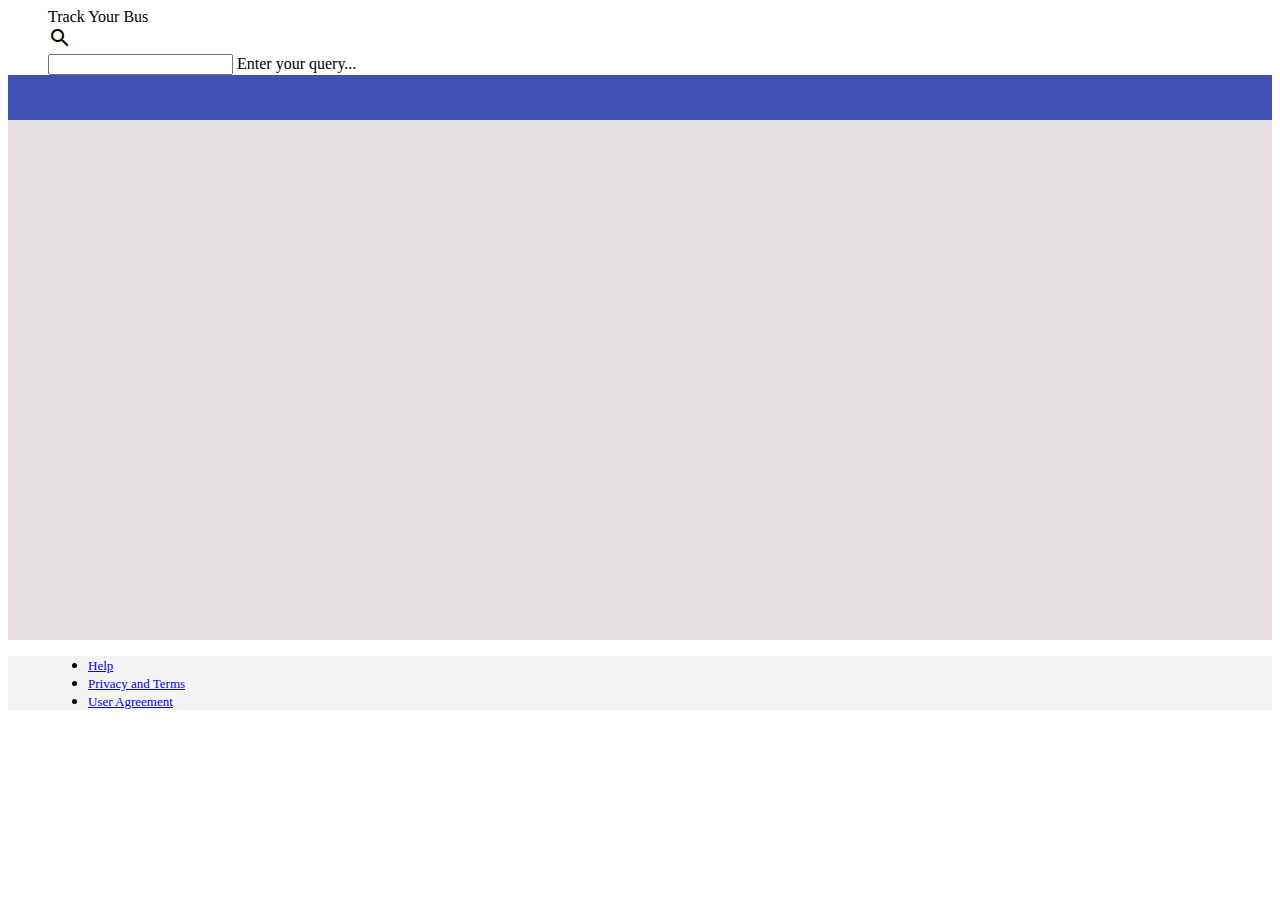
<file: index2.html>
<!doctype html>
<!--
  Material Design Lite
  Copyright 2015 Google Inc. All rights reserved.

  Licensed under the Apache License, Version 2.0 (the "License");
  you may not use this file except in compliance with the License.
  You may obtain a copy of the License at

      https://www.apache.org/licenses/LICENSE-2.0

  Unless required by applicable law or agreed to in writing, software
  distributed under the License is distributed on an "AS IS" BASIS,
  WITHOUT WARRANTIES OR CONDITIONS OF ANY KIND, either express or implied.
  See the License for the specific language governing permissions and
  limitations under the License
-->
<html lang="en">
  <head>
    <meta charset="utf-8">
    <meta http-equiv="X-UA-Compatible" content="IE=edge">
    <meta name="description" content="A front-end template that helps you build fast, modern mobile web apps.">
    <meta name="viewport" content="width=device-width, initial-scale=1.0, minimum-scale=1.0">
    <title>Track Your Bus</title>

    <!-- Add to homescreen for Chrome on Android -->
    <meta name="mobile-web-app-capable" content="yes">
    <link rel="icon" sizes="192x192" href="images/android-desktop.png">

    <!-- Add to homescreen for Safari on iOS -->
    <meta name="apple-mobile-web-app-capable" content="yes">
    <meta name="apple-mobile-web-app-status-bar-style" content="black">
    <meta name="apple-mobile-web-app-title" content="Material Design Lite">
    <link rel="apple-touch-icon-precomposed" href="images/ios-desktop.png">

    <!-- Tile icon for Win8 (144x144 + tile color) -->
    <meta name="msapplication-TileImage" content="images/touch/ms-touch-icon-144x144-precomposed.png">
    <meta name="msapplication-TileColor" content="#3372DF">

    <link rel="shortcut icon" href="images/favicon.png">

    <!-- SEO: If your mobile URL is different from the desktop URL, add a canonical link to the desktop page https://developers.google.com/webmasters/smartphone-sites/feature-phones -->
    <!--
    <link rel="canonical" href="http://www.example.com/">
    -->

    <link rel="stylesheet" href="https://fonts.googleapis.com/css?family=Roboto:regular,bold,italic,thin,light,bolditalic,black,medium&amp;lang=en">
    <link rel="stylesheet" href="https://fonts.googleapis.com/icon?family=Material+Icons">
    <link rel="stylesheet" href="https://code.getmdl.io/1.3.0/material.teal-red.min.css">
    <link rel="stylesheet" href="css/styles.css">
    <script src='https://api.tiles.mapbox.com/mapbox-gl-js/v0.49.0/mapbox-gl.js'></script>
    <link href='https://api.tiles.mapbox.com/mapbox-gl-js/v0.49.0/mapbox-gl.css' rel='stylesheet' />
    <script src="js/view1.js" async></script>
    <style>
    #view-source {
      position: fixed;
      display: block;
      right: 0;
      bottom: 0;
      margin-right: 40px;
      margin-bottom: 40px;
      z-index: 900;
    }
    </style>
  </head>
  <body>
    <div class="demo-layout mdl-layout mdl-layout--fixed-header mdl-js-layout mdl-color--grey-100">
      <header class="demo-header mdl-layout__header mdl-layout__header--scroll mdl-color--grey-100 mdl-color-text--grey-800">
        <div class="mdl-layout__header-row">
          <span class="mdl-layout-title">Track Your Bus</span>
          <div class="mdl-layout-spacer"></div>
          <div class="mdl-textfield mdl-js-textfield mdl-textfield--expandable">
            <label class="mdl-button mdl-js-button mdl-button--icon" for="search">
              <i class="material-icons">search</i>
            </label>
            <div class="mdl-textfield__expandable-holder">
              <input class="mdl-textfield__input" type="text" id="search">
              <label class="mdl-textfield__label" for="search">Enter your query...</label>
            </div>
          </div>
        </div>
      </header>
      <div class="demo-ribbon"></div>
      <main class="demo-main mdl-layout__content">
        <!--  
        <div class="demo-container mdl-grid">
          <div class="mdl-cell mdl-cell--2-col mdl-cell--hide-tablet mdl-cell--hide-phone"></div>
          <div class="demo-content mdl-color--white mdl-shadow--4dp content mdl-color-text--grey-800 mdl-cell mdl-cell--8-col">
            <div class="demo-crumbs mdl-color-text--grey-500">
              Google &gt; Material Design Lite &gt; How to install MDL
            </div>
            <h3>Track your location</h3>
          
              
            
              
            
          </div>
        </div>   -->
        <div class="maplayout">
          <div id="mapid"></div>
        </div>
        <footer class="demo-footer mdl-mini-footer" style="background-color:rgb(245, 245, 245);">
          <div class="mdl-mini-footer--left-section">
            <ul class="mdl-mini-footer--link-list">
              <li><a href="#">Help</a></li>
              <li><a href="#">Privacy and Terms</a></li>
              <li><a href="#">User Agreement</a></li>
            </ul>
          </div>
        </footer>
      </main>
    </div>
    
    
    <script src="https://code.getmdl.io/1.3.0/material.min.js"></script>
  </body>
</html>
</file>
<file: css/styles.css>
/**
 * Copyright 2015 Google Inc. All Rights Reserved.
 *
 * Licensed under the Apache License, Version 2.0 (the "License");
 * you may not use this file except in compliance with the License.
 * You may obtain a copy of the License at
 *
 *      http://www.apache.org/licenses/LICENSE-2.0
 *
 * Unless required by applicable law or agreed to in writing, software
 * distributed under the License is distributed on an "AS IS" BASIS,
 * WITHOUT WARRANTIES OR CONDITIONS OF ANY KIND, either express or implied.
 * See the License for the specific language governing permissions and
 * limitations under the License.
 */

.demo-ribbon {
  width: 100%;
  height: 40vh;
  background-color: #3F51B5;
  -webkit-flex-shrink: 0;
      -ms-flex-negative: 0;
          flex-shrink: 0;
}

.demo-main {
  margin-top: -35vh;
  -webkit-flex-shrink: 0;
      -ms-flex-negative: 0;
          flex-shrink: 0;
}

.demo-header .mdl-layout__header-row {
  padding-left: 40px;
}

.demo-container {
  max-width: 1600px;
  width: calc(100% - 16px);
  margin: 0 auto;
}

.demo-content {
  border-radius: 2px;
  padding: 80px 56px;
  margin-bottom: 80px;
}

.demo-layout.is-small-screen .demo-content {
  padding: 40px 28px;
}

.demo-content h3 {
  margin-top: 48px;
}

.demo-footer {
  padding-left: 40px;
}

.demo-footer .mdl-mini-footer--link-list a {
  font-size: 13px;
}

.addleft{
  left: 10px;
}

.maplayout{
  
  padding: 10px 10px;
  width: auto; 
  height: 500px; 
  right:0%;
  background: rgb(230, 224, 224)

}
#mapid{
  width: 100%; 
  height: 100%; 
  right:0px;
  
}
</file>
